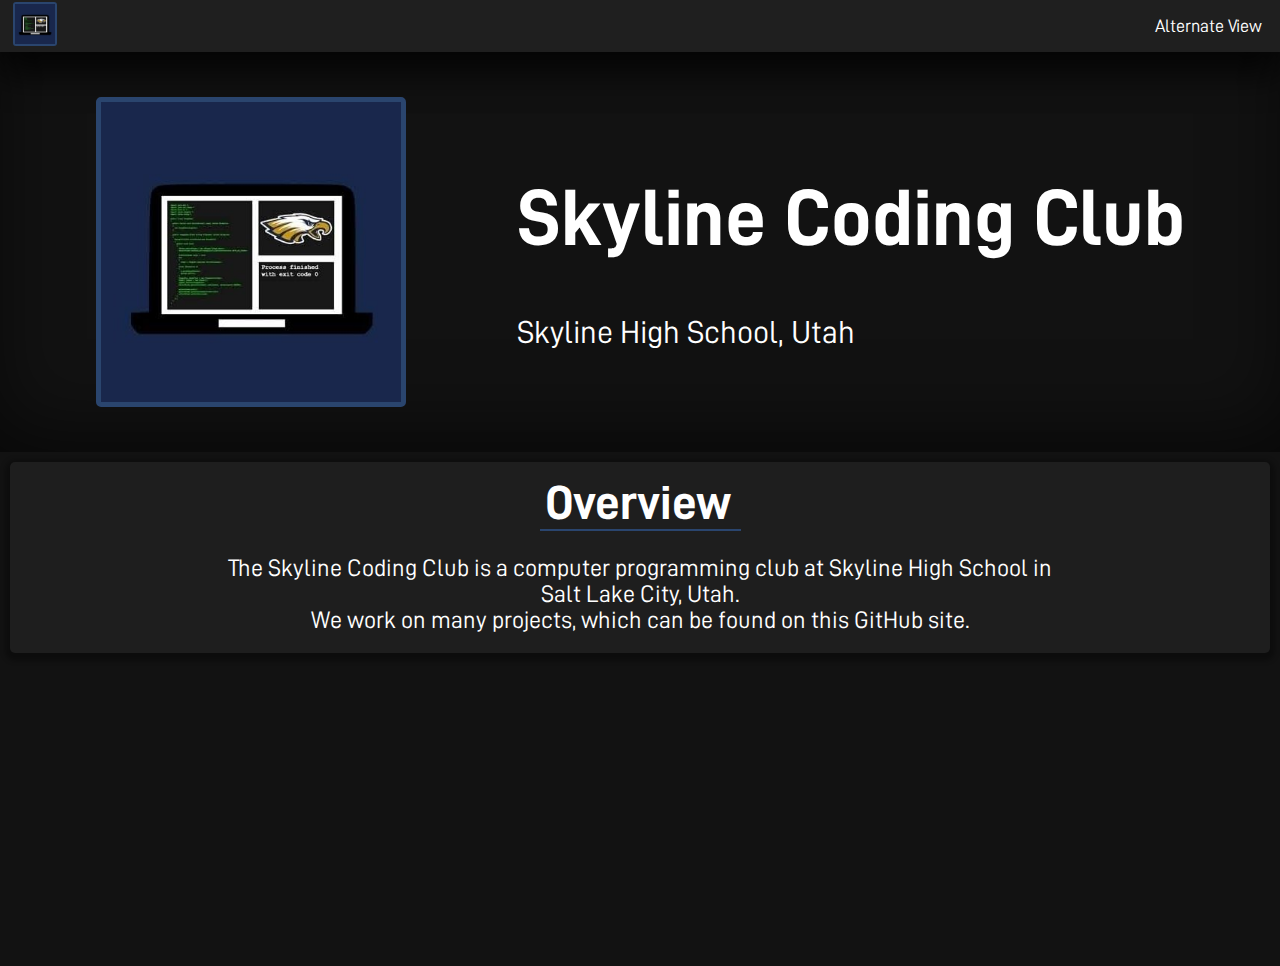
<file: index.html>
<!DOCTYPE html>
<html lang="en">
  <head>
    <meta charset="UTF-8">

    <title>Skyline Coding Club</title>
    <link rel="icon" href="/icon.ico">

    <meta name="description" content="Skyline Coding Main Page">
    <meta name="author" content="Skyline Coding Club">

    <meta name="viewport" content="width=device-width, user-scalable=no, initial-scale=1.0, maximum-scale=1.0, minimum-scale=1.0">
    <meta http-equiv="X-UA-Compatible" content="ie=edge">

    <link rel='stylesheet' href='css/styles.css'>
    <link rel='stylesheet' href='css/font.css'>
    <link rel='stylesheet' href='css/home.css'>
    <link rel="stylesheet" href="css/nav.css">

  </head>
<body>

<div class="main-container">
  <div class="nav">
    <div class="logo-wrapper">
      <a href="./">
        <img src="assets/codingclub.jpg" alt="Logo">
      </a>
    </div>

    <div class="right">
      <a href="alt/">Alternate View</a>
    </div>
  </div>

  <div class="hero-section">
    <div class="columns-wrapper">
      <img src="assets/codingclub.jpg" alt="Logo">

      <div class="text">
        <h1>Skyline Coding Club</h1>
        <p>Skyline High School, Utah</p>
      </div>
    </div>
  </div>

  <div class="summary">
    <div class="section-title">
      <h1>Overview</h1>
    </div>

    <div class="section-content">
      <p>The Skyline Coding Club is a computer programming club at Skyline High School in Salt Lake City, Utah. <br>We work on many projects, which can be found on this GitHub site.</p>
    </div>
  </div>
</div>

</body>
</html>
</file>
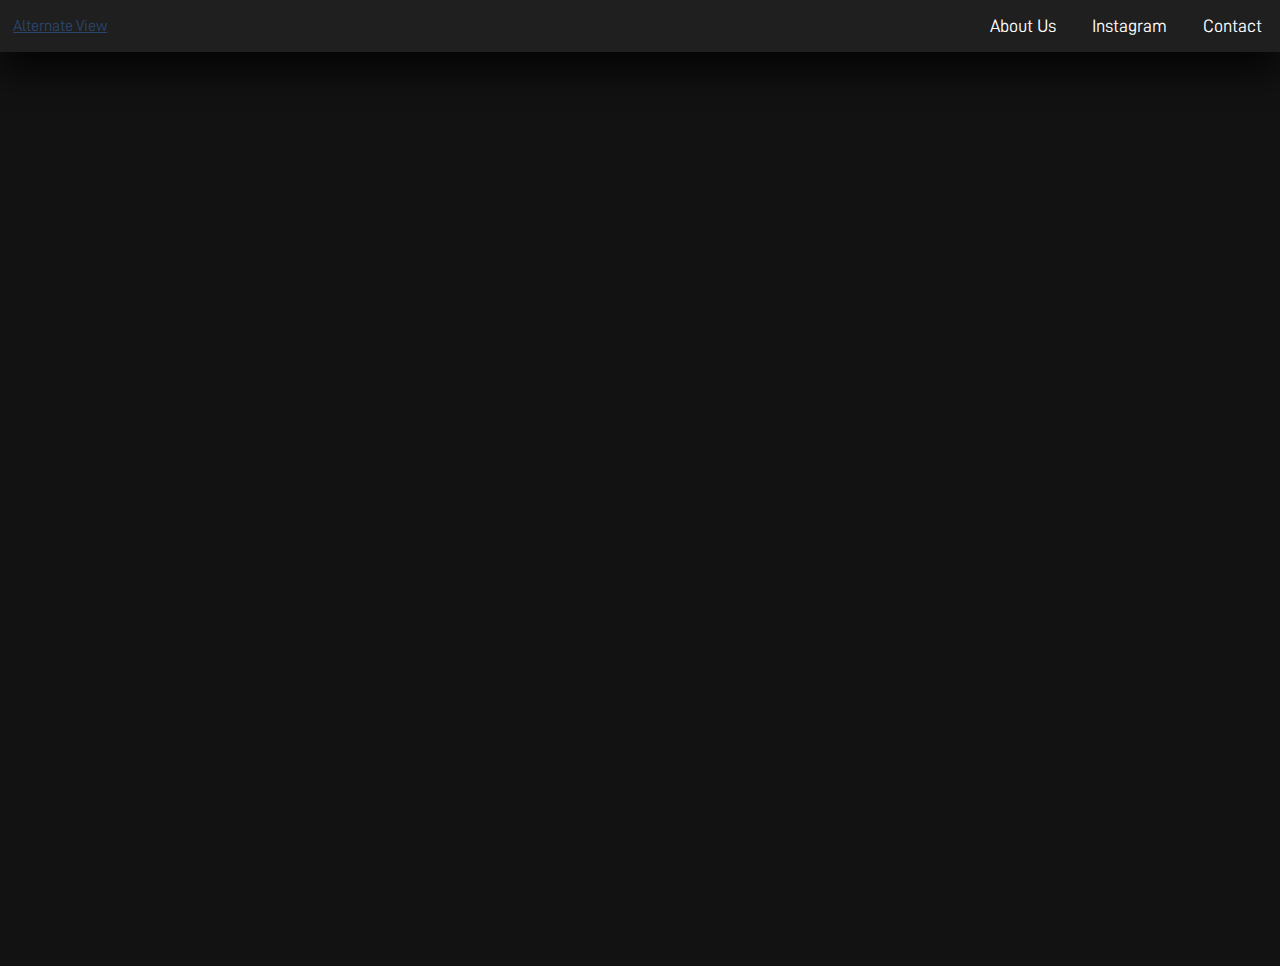
<file: contact/index.html>
<!DOCTYPE html>
<html lang="en">
  <head>
    <meta charset="UTF-8">

    <title>About Us</title>
    <link rel="icon" href="/icon.ico">

    <meta name="description" content="Skyline Coding Club Contact">
    <meta name="author" content="Skyline Coding Club">

    <meta name="viewport" content="width=device-width, user-scalable=no, initial-scale=1.0, maximum-scale=1.0, minimum-scale=1.0">
    <meta http-equiv="X-UA-Compatible" content="ie=edge">

    <link rel='stylesheet' href='../css/styles.css'>
    <link rel='stylesheet' href='../css/font.css'>
    <link rel='stylesheet' href='../css/home.css'>
    <link rel="stylesheet" href="../css/nav.css">

  </head>
<body>

<div class="main-container">
  <div class="nav">
    
    <div class="left">
      <div class="logo-wrapper">
        <!-- <a href="./">
          <img src="assets/codingclub.jpg" alt="Logo">
        </a> -->
      </div>
      <a href="alt/">Alternate View</a>
    </div>
    <div class="right">
      <a href="../about/">About Us</a>
      <a href="https://www.instagram.com/skylinecodes">Instagram</a>
      <a href="../contact/">Contact</a>
    </div>
  </div>

</body>
</html>
</file>
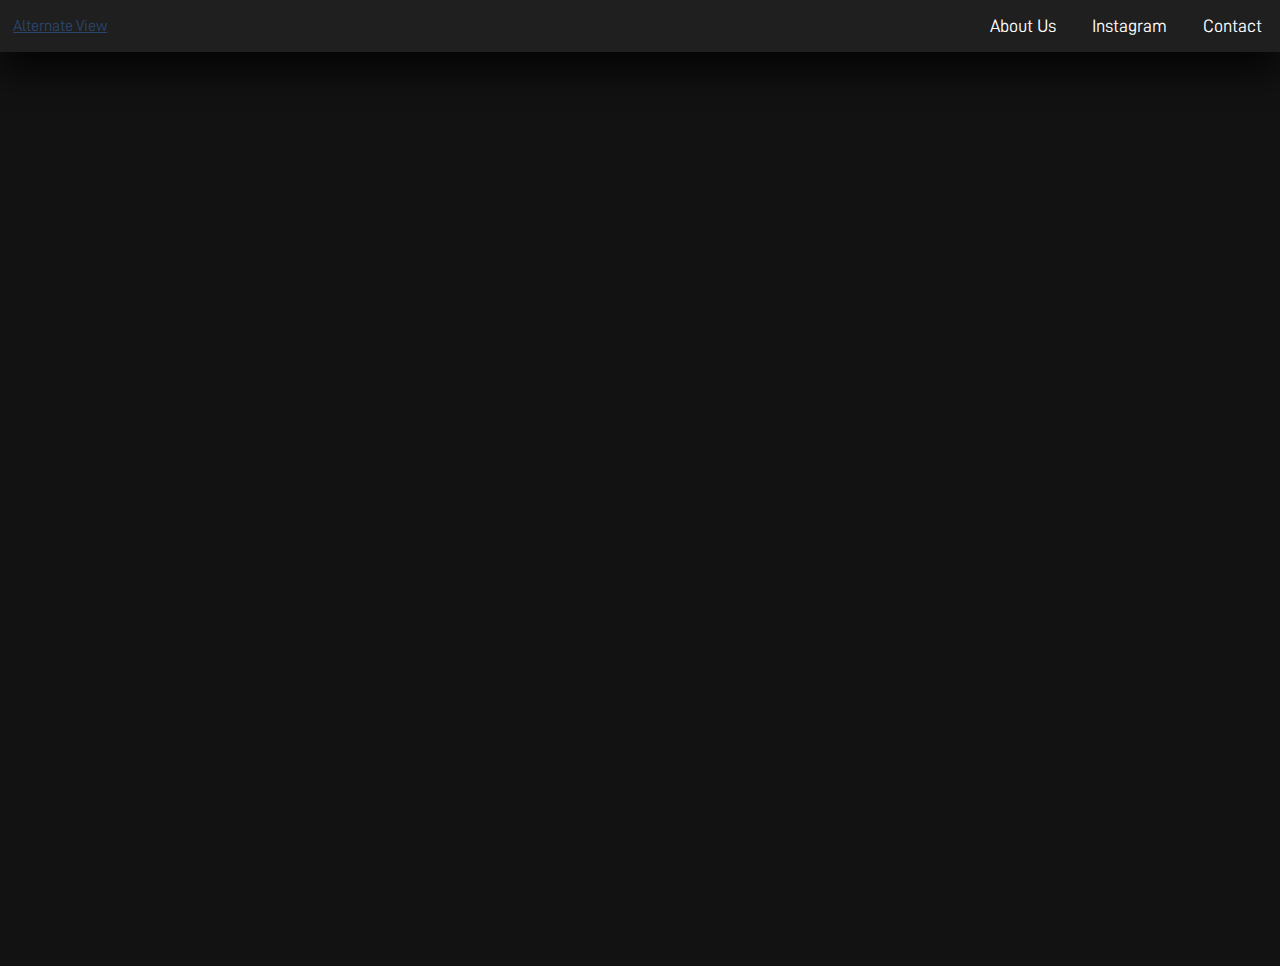
<file: contact.html>
<!DOCTYPE html>
<html lang="en">
  <head>
    <meta charset="UTF-8">

    <title>About Us</title>
    <link rel="icon" href="/icon.ico">

    <meta name="description" content="Skyline Coding Club Contact">
    <meta name="author" content="Skyline Coding Club">

    <meta name="viewport" content="width=device-width, user-scalable=no, initial-scale=1.0, maximum-scale=1.0, minimum-scale=1.0">
    <meta http-equiv="X-UA-Compatible" content="ie=edge">

    <link rel='stylesheet' href='css/styles.css'>
    <link rel='stylesheet' href='css/font.css'>
    <link rel='stylesheet' href='css/home.css'>
    <link rel="stylesheet" href="css/nav.css">

  </head>
<body>

<div class="main-container">
  <div class="nav">
    
    <div class="left">
      <div class="logo-wrapper">
        <!-- <a href="./">
          <img src="assets/codingclub.jpg" alt="Logo">
        </a> -->
      </div>
      <a href="alt/">Alternate View</a>
    </div>
    <div class="right">
      <a href="about">About Us</a>
      <a href="https://www.instagram.com/skylinecodes">Instagram</a>
      <a href="contact">Contact</a>
    </div>
  </div>

</body>
</html>
</file>
<file: css/styles.css>
/* Common styles */

html {
    font-family: D-DIN, sans-serif;
    background-color: #121212;
    color: white;
}

a {
    color: #2A456E;
}

body {
    margin: 0;
    position: relative;
}

.main-container {
    min-height: 100vh;
    overflow: hidden;
    display: block;
    position: relative;
    padding-bottom: 5.14vw;
}

::-webkit-scrollbar {
    background-color: #1c1e1f;
    color: #c5c1b9;
}
::-webkit-scrollbar-thumb {
    background-color: #2f3234;
}
::-webkit-scrollbar-thumb:hover {
    background-color: #383b3e;
}
::-webkit-scrollbar-thumb:active {
    background-color: #2A456E;
}
::-webkit-scrollbar-corner {
    background-color: #181a1b;
}

@media only screen and (max-width: 1000px) {
    .main-container {
        padding-bottom: 40px;
    }
}
</file>
<file: css/font.css>
@font-face {
    font-family: 'D-DINCondensed';
    src: url(../fonts/D-DINCondensed-Bold.otf);
    font-weight: bold;
}

@font-face {
    font-family: 'D-DINCondensed';
    src: url(../fonts/D-DINCondensed.otf);
}

@font-face {
    font-family: 'D-DIN';
    src: url(../fonts/D-DIN-Italic.otf);
    font-style: italic;
}

@font-face {
    font-family: 'D-DIN';
    src: url(../fonts/D-DIN-Bold.otf);
    font-weight: bold;
}

@font-face {
    font-family: 'D-DIN';
    src: url(../fonts/D-DIN.otf);
}
</file>
<file: css/home.css>
.hero-section {
    min-height: 400px;
    display: flex;
    justify-content: center;
    align-items: center;
    box-shadow: inset 0 -26px 79px -8px rgba(0, 0, 0, 0.58);
}

.hero-section > .columns-wrapper {
    width: 1200px;
    display: flex;
    justify-content: space-around;
}

.hero-section > .columns-wrapper > img {
    max-width: 300px;
    max-height: 300px;
    border: 5px solid #2A456E;
    border-radius: 5px;
}

.hero-section > .columns-wrapper > .text {
    display: flex;
    flex-direction: column;
    justify-content: center;
}

.hero-section > .columns-wrapper > .text > h1 {
    font-size: 500%;
    margin-bottom: 20px;
}

.hero-section > .columns-wrapper > .text > p {
    font-size: 200%;
}

.summary {
    display: flex;
    align-items: center;
    justify-content: space-between;
    padding-left: 15.6vw;
    padding-right: 15.6vw;
    background-color: #1E1E1E;
    border-radius: 5px;
    box-shadow: 0 3px 5px 5px rgba(0,0,0,0.3);
    flex-direction: column;
    margin: 10px;
}

.summary .section-title {
    text-decoration: none;
    color: white;
}

.summary .section-title h1 {
    font-size: 3em;
    margin: 15px 20px 0 20px;
    padding-right: 10px;
    padding-left: 5px;
    border-bottom: 2px solid #2A456E;
}

.summary .section-content p {
    font-size: 1.5em;
    margin-bottom: 20px;
    text-align: center;
}
</file>
<file: css/nav.css>
.nav {
    background-color: #1F1F1F;
    overflow: hidden;
    display: flex;
    justify-content: space-between;
    align-items: center;
    padding-left: 1.04vw;
    box-shadow: 0 20px 35px 0 rgba(0,0,0,0.75);
    min-width: 21.5vw;
}

.nav .logo-wrapper a img {
    max-width: 40px;
    max-height: 40px;
    border: 2px solid #2A456E;
    border-radius: 3px;
}

.nav .right a {
    float: left;
    color: white;
    text-align: center;
    padding: 16px 18px;
    text-decoration: none;
    font-size: 18px;
}

.nav a:hover {
    background-color: #1B1B1B;
}

.nav a.active {
    background-color: #2A456E;
    color: white;
}

@media only screen and (max-width: 1000px) {
    .nav .right a {
        padding: 14px 16px;
        font-size: 16px;
    }
}
</file>
